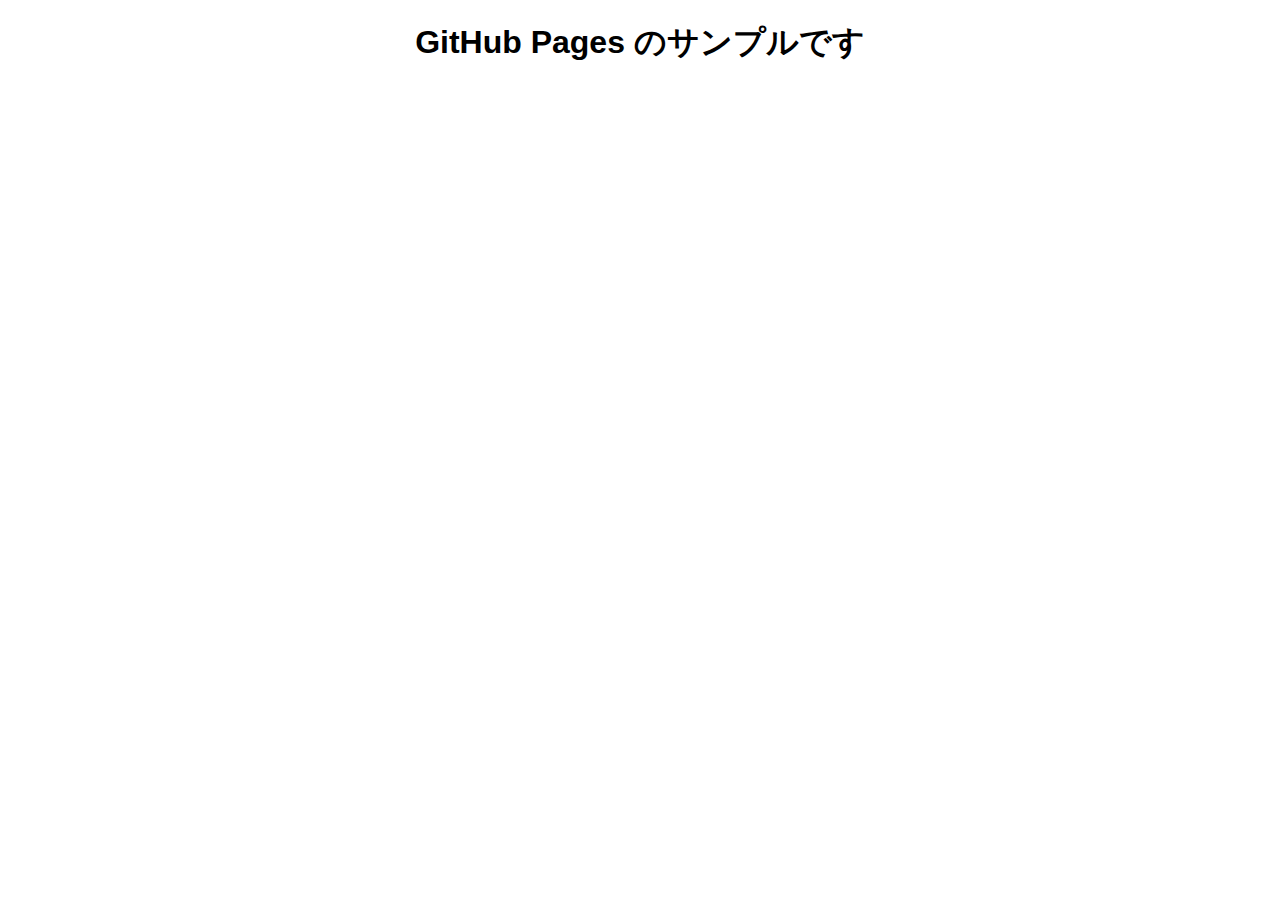
<file: index.html>
<!DOCTYPE html>
<html>
<head>
<meta charset="UTF-8">
<title>GitHub Pages Sample</title>
<link rel="stylesheet" href="style.css">
</head>

<body>
<main>
  <h1>GitHub Pages のサンプルです</h1>
</main>

<script>
console.log('GitHub Pages Sample');
</script>
</body>
</html>
</file>
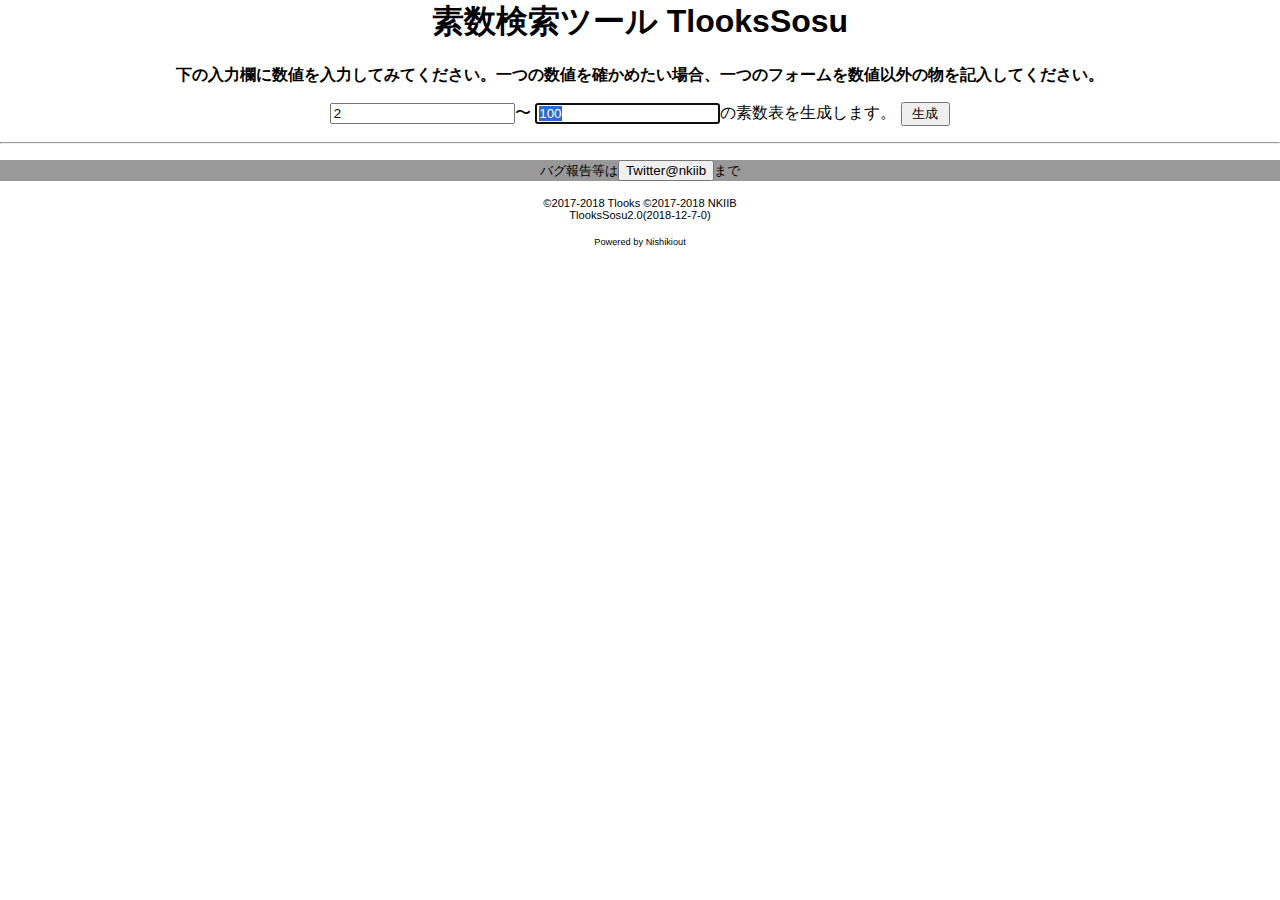
<file: sosu.html>
<html><head>
<meta name="format-detection" content="telephone=no">
<meta charset="utf-8">
<meta name="viewport" content="width=device-width, initial-scale=1.0">
<link rel="stylesheet"href="style.css">

<meta name="twitter:card" content="summary" />
<meta name="twitter:site" content="@nkiib" />
<meta name="twitter:title" content="TlooksSosu 素数表生成" />
<meta name="twitter:description" content="素数表を生成します。" />
<meta name="twitter:image" content="http://nishikiout.ml/tlooks-icon.jpg">
<meta name="”description”" content="素数表生成計算機">
<meta name="keywords" content="Tlooks,NKIIB,nkiib,Nishiki,錦のソフトウェア情報局,素数計算機,素数表">
<meta name="author" content="nishiki">
<meta http-equiv="pragma" content="no-cache">
<meta http-equiv="cache-control" content="no-cache">
<meta http-equiv="expires" content="Sat, 31 Jan 2018 GMT">

		<title>素数検索ツール TlooksSosu</title>
		<script language="JavaScript">
			<!--
			
			function Calloc(lSize)
			{
				this.length=lSize;
				for (var i=0;i<lSize;i++) this[i]=0;
			}
			
			function Prime(lMinPrime,lMaxPrime)
			{
				var dtStart=new Date();
				if (lMaxPrime<2) return false;
				var lBase=3;
				for (var lSize=1;(lBase+lSize*2-2)*(lBase+lSize*2-2)<lMaxPrime;lSize<<=1) ;
					
				var plTable=new Calloc(lSize);
					
                    
				document.write("結果<P>"); 
                
				var lPrimeDisp=0,lPrimePi=1;
				if (2>=lMinPrime)
				{
					document.writeln(2);
					lPrimeDisp++;
				}
				var lIndex=0;
				while (lBase+(lIndex<<1)<=lMaxPrime)
				{
					var lPrime=plTable[lIndex];
					if (lPrime<=0)
					{	
						var l=lBase+(lIndex<<1);
						lPrimePi++;
						if (l>=lMinPrime)
						{
							document.writeln(l);
							lPrimeDisp++;
						}
						if (lBase==3) plTable[lIndex]=lPrime=l;
					
					}
					if (lPrime)
					{	
						for (;;)
						{	
							lPrime=plTable[lIndex];
							plTable[lIndex]=0; 
							var lOffset;
							if (lPrime>0) lOffset=lPrime;
							else
							{	
								lPrime=-lPrime;
								lOffset=lBase+(lIndex<<1)+lPrime;
								lOffset-=(lOffset%lPrime);
								if (!(lOffset&1)) lOffset+=lPrime;
								lOffset=((lOffset-lBase-(lIndex<<1))>>1);
							}
							var lTable=1; 
							for (;lOffset<=lSize;lOffset+=lPrime)
							{
								var lIndexNew=((lIndex+lOffset)&(lSize-1));
								lTable=plTable[lIndexNew];
								if (lTable>0) continue; 
								plTable[lIndexNew]=lPrime; 
								break;
							}
							if (lTable<0)
							{
								plTable[lIndex]=lTable; 
								continue; 
							}
							if (lTable) plTable[lIndex]=-lPrime; 
							break;
						}
					}
					if (++lIndex==lSize) lIndex=0,lBase+=(lSize<<1);
				}
				var dtEnd=new Date();
				
                
			
                
                
				document.write("<br><hr>再度計算する場合、このページを再読み込みするとすることができます。<P>"); 
				
				document.close();
				return false; // Submitしない
			}
			//-->
		</script>
  
    
	</head>
	
       <body>
		<h1>
			素数検索ツール TlooksSosu
		</h1>
                
		<b>下の入力欄に数値を入力してみてください。一つの数値を確かめたい場合、一つのフォームを数値以外の物を記入してください。</b></p><p>
		</p><form onsubmit="return Prime(parseInt(minprime.value),parseInt(maxprime.value))">
			<input type="text" name="minprime" value="2">〜
			<input type="text" name="maxprime" value="100">の素数表を生成します。
			<input type="submit" value=" 生成 ">
		</form>
		<hr>
		<script language="JavaScript">
			<!--
			document.forms[0].minprime.select();
			document.forms[0].maxprime.select();
			document.forms[0].maxprime.focus();
			//--><B>どうやらこのブラウザはJavaScriptには対応していないようです。推奨環境:Safari6以降 Chrome51以降 もしくは、お使いのブラウザのJavaScriptを許可してください。</B><P>
		</script>
		
        <p style="background-color: #999">
        
                <small style="background-color: #999">
        バグ報告等は<a href="https://twitter.com/nkiib"><button>Twitter@nkiib</button></a>まで
        
        </small>
        
        
        <br>
        </p>
<small><small>©2017-2018 Tlooks ©︎2017-2018 NKIIB
            <br> TlooksSosu2.0(2018-12-7-0)</small></small>
            
            <p><small><small><small>Powered by Nishikiout
        
        </p></small></small></small>
</body></html>
</file>
<file: style.css>
@charset "utf-8";

@import url('https://fonts.googleapis.com/css?family=Inconsolata');

html{
	font-family: 'Noto Sans JP', sans-serif;
    font-family: 'Roboto', sans-serif;
}

body{
	background-color: #ffffff;
	margin: 0;
	text-align: center;
}

.p-color{
	background-color: #d8ff00;
	background-position: center;
}

.kotei-header{
	background-color: #b4cef7;
	position: fixed; 
    width: 100%;
}

p.hny img { width: 100%; }

.menu{
	font-family: 'Inconsolata', monospace;
}

.blue-h{
color: #6594e0;/*文字色*/
border-bottom: dashed 2px #6594e0;
/*線の種類（点線）2px 線色*/
}

.box3 {
    padding: 0.5em 1em;
    margin: 2em 0;
    color: #2c2c2f;
    background: #cde4ff;/*背景色*/
}

.bhr {
    border-top: dashed 6px #6594e0;
    }

.blue-kote{
color: #6594e0;/*文字色*/
border-bottom: dashed 2px #6594e0;
background-color: #d6cc40;
width: 100%;
text-align: center;
/*線の種類（点線）2px 線色*/
}

.a-m{
	color: #000000;
}

.a-m:visited{
	color: #000000;
}

a{
	text-decoration: none;
}
</file>
